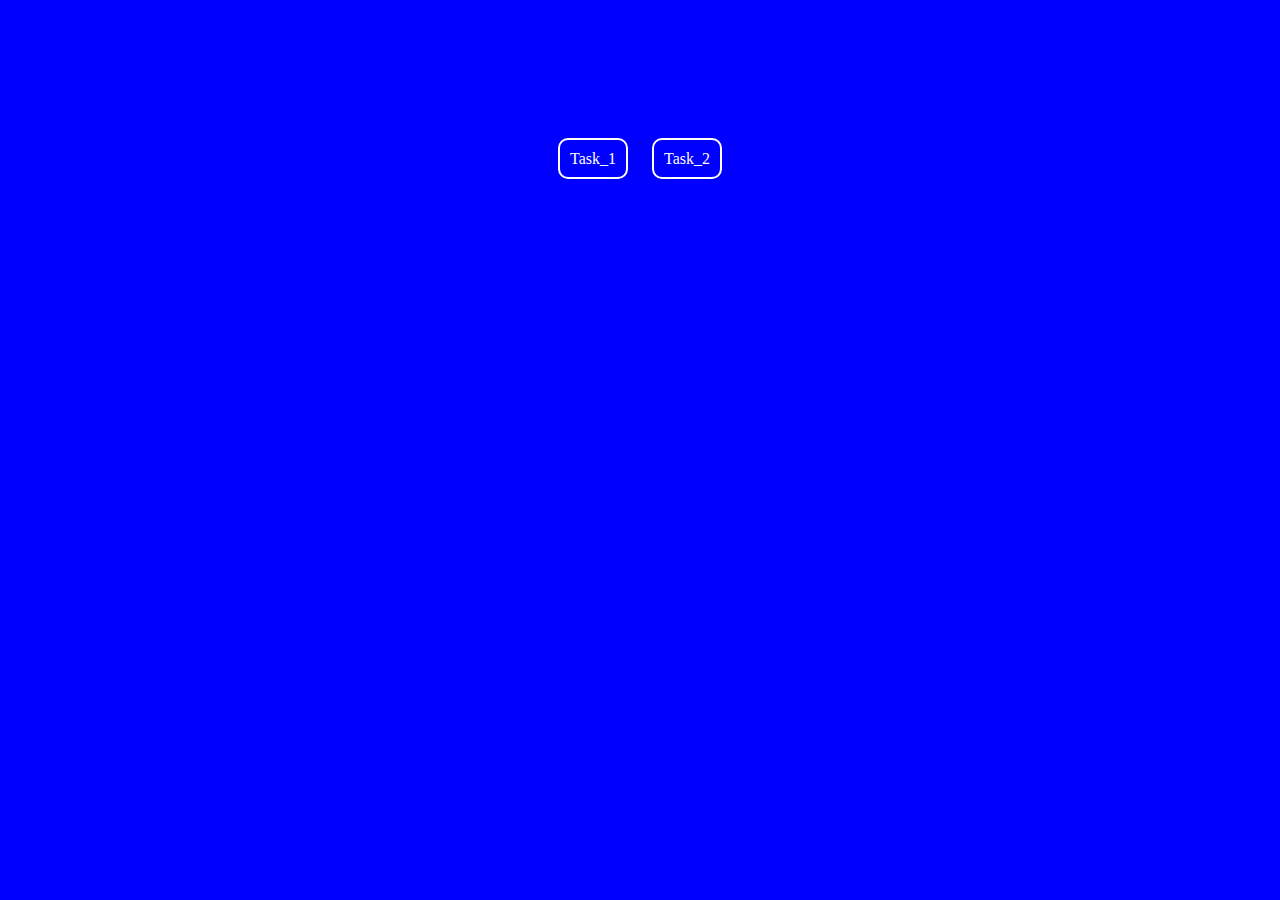
<file: index.html>
<!DOCTYPE html>
<html lang="en">
<head>
    <meta charset="UTF-8">
    <meta http-equiv="X-UA-Compatible" content="IE=edge">
    <meta name="viewport" content="width=device-width, initial-scale=1.0">
    <title>Document</title>
    <link rel="stylesheet" href="style.css">
</head>
<body>
    
<div class="button">
<a href="Task_1.html">Task_1</a>
<a href="Task_2.html">Task_2</a>
</div>


    <!-- <script src="main_1.js" type="module"></script> -->
    <!-- <script src="main_2.js" type="module"></script> -->
</body>
</html>
</file>
<file: style.css>
*{
    padding: 0;
    margin: 0;
    box-sizing: border-box;
}
body{
    background-color: blue;
}
.button{
    text-align: center;
    margin: 150px;
}
a{
    text-decoration: none;
    border: 2px solid white;
    border-radius: 10px;
    background-color: blue;
    color: white;
    padding: 10px;
    margin: 0 10px;
}
a:hover{
    background-color: yellow;
    color: blue;
}
</file>
